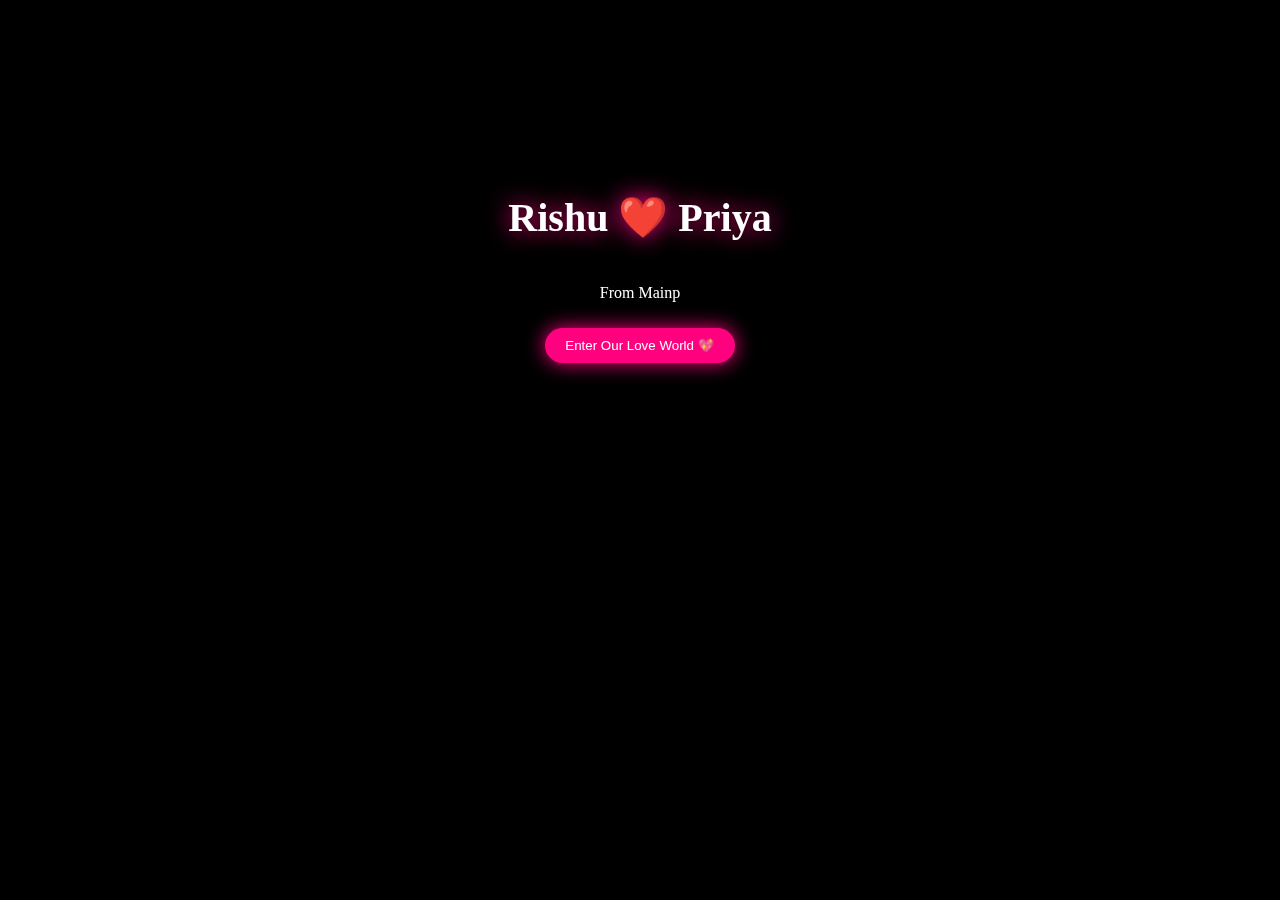
<file: index.html>
<!DOCTYPE html>
<html>
<head>
<title>Rishu ❤️ Priya</title>
<link rel="stylesheet" href="style.css">
</head>
<body>

<div class="stars"></div>

<div class="center intro">
<h1 class="glow big">Rishu ❤️ Priya</h1>
<p id="typing"></p>
<button onclick="enterLove()">Enter Our Love World 💖</button>
</div>

<script src="script.js"></script>
</body>
</html>
</file>
<file: style.css>
body{
margin:0;
font-family:Segoe UI;
background:black;
color:white;
text-align:center;
overflow:hidden;
}

/* Stars Background */
.stars{
position:fixed;
width:100%;
height:100%;
background:url("https://www.transparenttextures.com/patterns/stardust.png");
animation:moveStars 60s linear infinite;
z-index:-1;
}

@keyframes moveStars{
from{background-position:0 0;}
to{background-position:1000px 1000px;}
}

.center{
height:60vh;
display:flex;
flex-direction:column;
justify-content:center;
align-items:center;
}

.big{ font-size:40px; }

button{
padding:10px 20px;
margin:10px;
border:none;
border-radius:25px;
background:#ff007f;
color:white;
cursor:pointer;
box-shadow:0 0 20px #ff007f;
}

.glow{
text-shadow:0 0 25px #ff007f;
}

#countdown,#distance{
font-size:18px;
margin-top:5px;
}

.slideshow img{
width:250px;
border-radius:15px;
box-shadow:0 0 20px #ff007f;
margin-top:10px;
}

.floating{
position:absolute;
font-size:24px;
animation:fall linear infinite;
}

@keyframes fall{
0%{top:-10%;}
100%{top:110%;}
}

.proposal{
position:fixed;
bottom:20px;
left:50%;
transform:translateX(-50%);
background:#111;
padding:20px;
border-radius:15px;
box-shadow:0 0 20px #ff007f;
}

.hidden{ display:none; }
.love{
position:fixed;
top:50%;
left:50%;
transform:translate(-50%,-50%);
font-size:40px;
color:#ff007f;
text-shadow:0 0 30px #ff007f;
animation:zoom 1s ease-in-out infinite alternate;
z-index:10;
}

@keyframes zoom{
from{transform:translate(-50%,-50%) scale(1);}
to{transform:translate(-50%,-50%) scale(1.2);}
}
</file>
